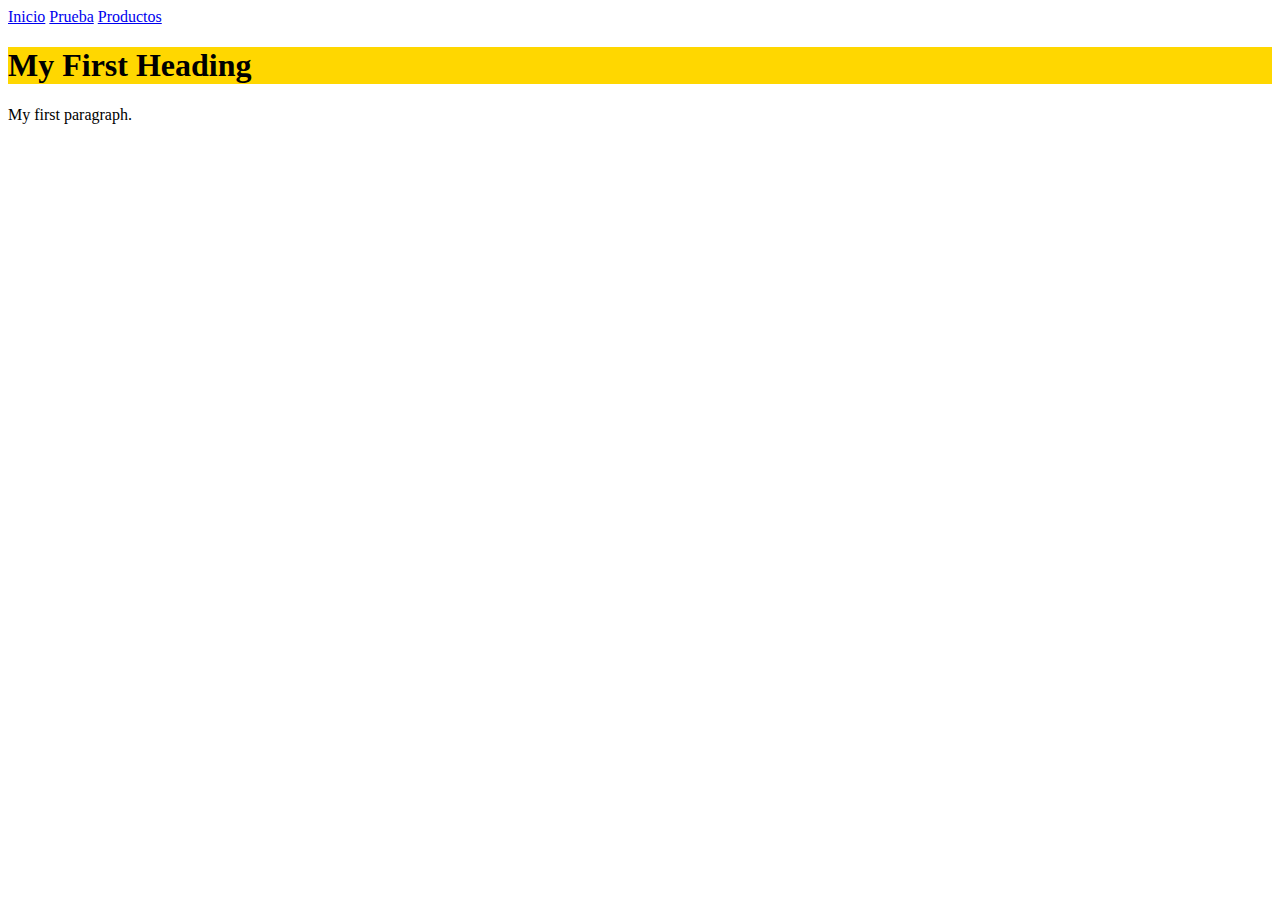
<file: home/index.html>
<!DOCTYPE html>
<html>
    <head>
        <link rel="stylesheet" href="style.css">

    </head>
<body>
    <div>
        <!-- CREAC UN ENLACE -->
        <a href="file:///C:/Users/Josefa%20Buch/Desktop/programacion/project1/home/index.html">Inicio</a>
        <a href="https://www.google.com">Prueba</a>
        <a href="file:///C:/Users/Josefa%20Buch/Desktop/programacion/project1/products/index.html">Productos</a>
    </div>
<h1 class="tituloHome">My First Heading</h1>
<p>My first paragraph.</p>
</body>
</html>
</file>
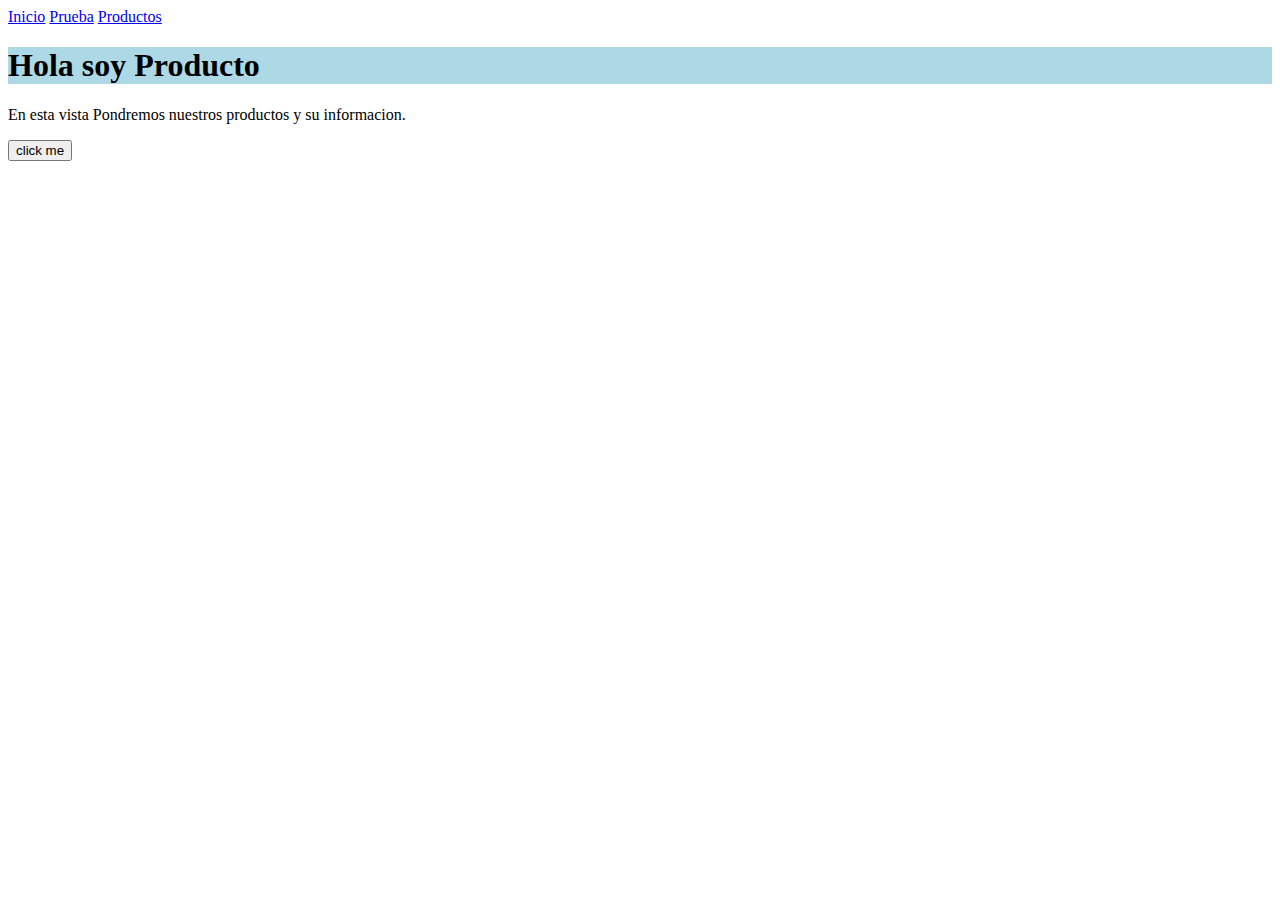
<file: products/index.html>
<!DOCTYPE html>
<html>
    <head>
        <link rel="stylesheet" href="style.css">
    </head>
<body>
    <script src="products.js"></script>

    <div>
        <!-- CREAC UN ENLACE -->
        <a href="file:///C:/Users/Josefa%20Buch/Desktop/programacion/project1/home/index.html">Inicio</a>
        <a href="https://www.google.com">Prueba</a>
        <a href="file:///C:/Users/Josefa%20Buch/Desktop/programacion/project1/products/index.html">Productos</a>
    </div>
    <div>
        <h1 class="titulo">Hola soy Producto</h1>
        <p>En esta vista Pondremos nuestros productos y su informacion.</p>
        <button onclick="countingCliks()">click me</button>
        <p id="clicks"></p>
    </div>

</body>
</html>
</file>
<file: home/style.css>
.tituloHome {
    background-color: gold ;
  }
</file>
<file: products/style.css>
.titulo {
    background-color: lightblue ;
  }
</file>
